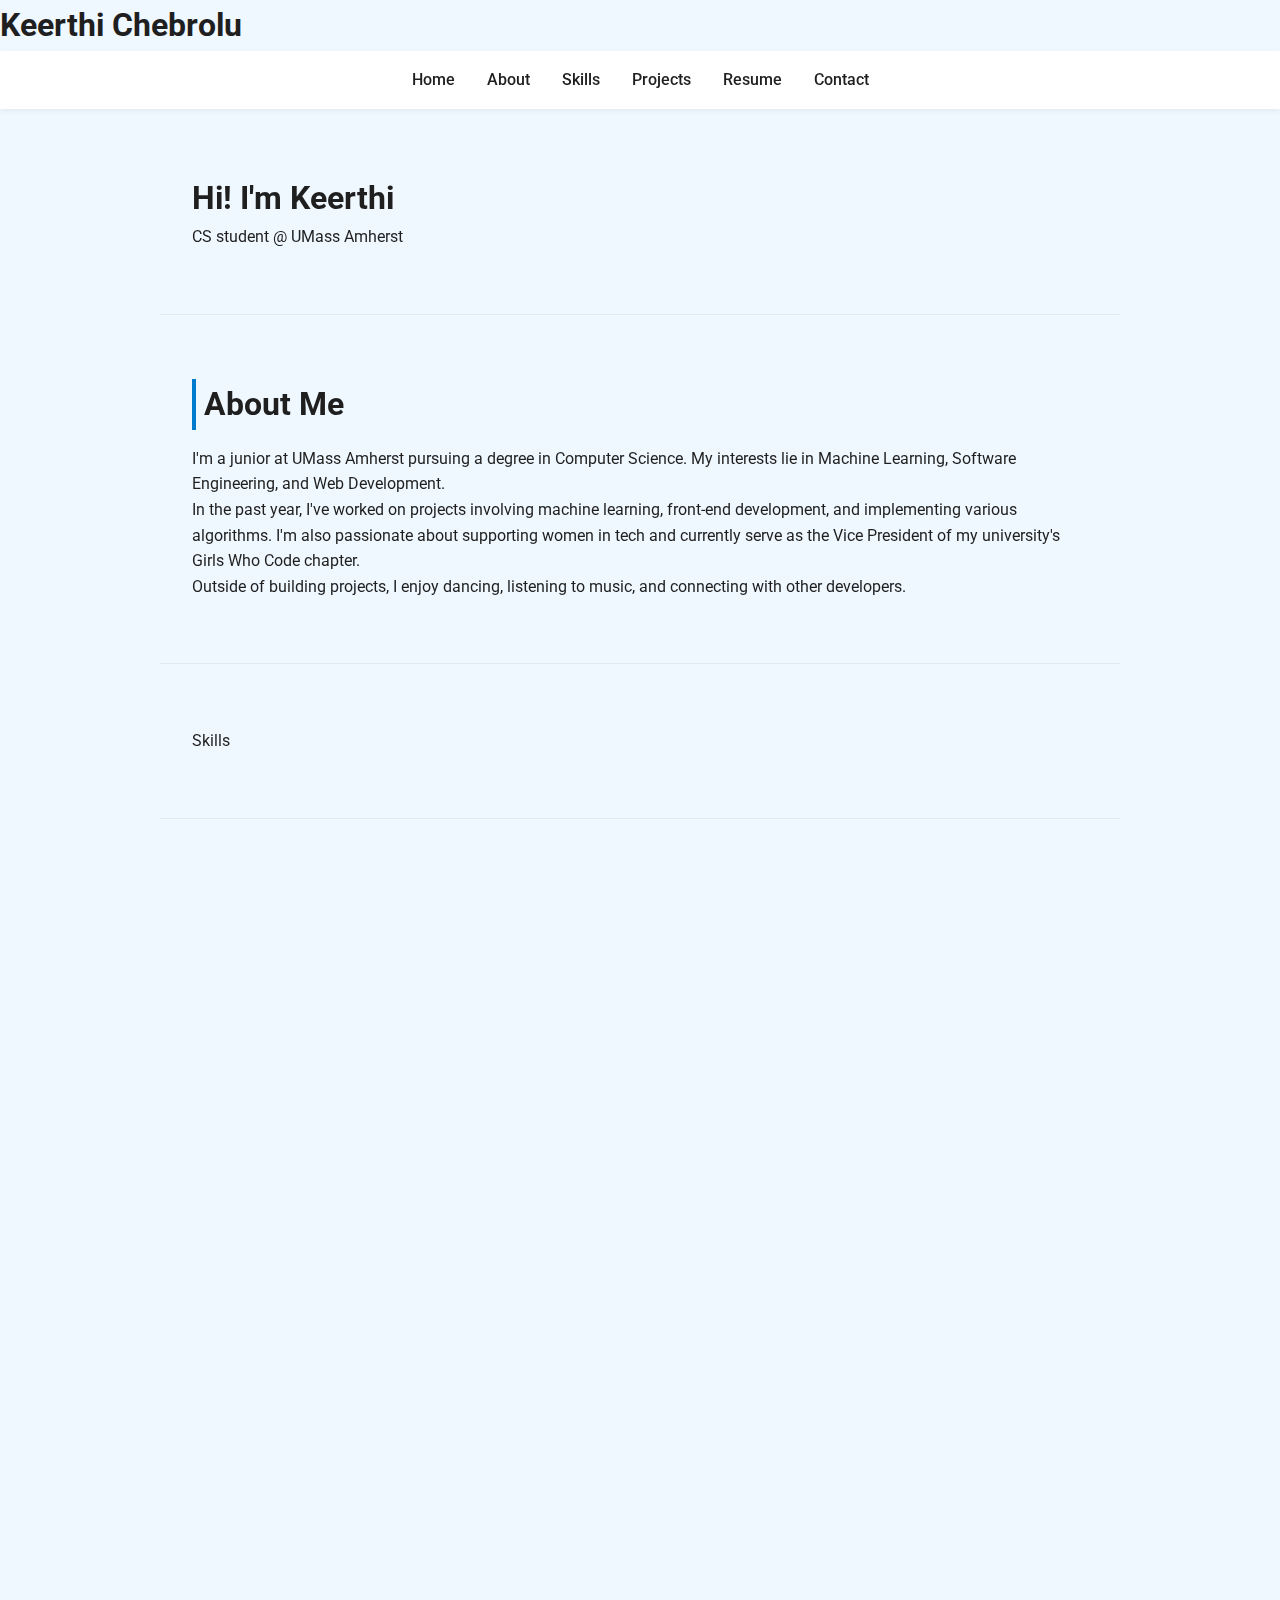
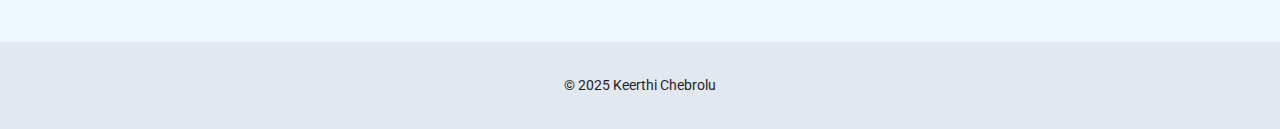
<file: index.html>
<!DOCTYPE html>
<html lang="en">
<head>
  <link href="https://fonts.googleapis.com/css2?family=Roboto:wght@400;500;600&display=swap" rel="stylesheet">
  <link rel="stylesheet" href="style.css">
  <link href="https://unpkg.com/aos@2.3.1/dist/aos.css" rel="stylesheet">
  <meta charset="UTF-8" />
  <meta name="viewport" content="width=device-width, initial-scale=1.0" />
  <title>Keerthi Chebrolu | Portfolio</title>
  <link rel="stylesheet" href="style.css" />
</head>
<body>
  <header>
    <h1>Keerthi Chebrolu</h1>
    <nav>
        <a href="#hero">Home</a>
        <a href="#about">About</a>
        <a href="#skills">Skills</a>
        <a href="#projects">Projects</a>
        <a href="#resume">Resume</a>
        <a href="#contact">Contact</a>
      </nav>
  </header>
  <main>
    <section id="hero" data-aos="fade-up">
        <h1>Hi! I'm Keerthi</h1>
        <p>CS student @ UMass Amherst</p>
    </section>
    <section id="about" data-aos="fade-right">
        <h2>About Me</h2>
        <p>
          I'm a junior at UMass Amherst pursuing a degree in Computer Science.
          My interests lie in Machine Learning, Software Engineering, and Web Development.
        </p>
        <p>
          In the past year, I've worked on projects involving machine learning, front-end development,
          and implementing various algorithms. 
          I'm also passionate about supporting women in tech and currently serve as 
          the Vice President of my university's Girls Who Code chapter.
        </p>
        <p>
          Outside of building projects, I enjoy dancing, listening to music, and connecting with other developers.
        </p>
      </section>
    <section id="skills" data-aos="zoom-in">Skills</section>
    <section id="projects" data-aos="flip-up">
        <h2>Projects</h2>
        <div class="project-card" data-aos="flip-left">
            <h3>WiDS ADHD Classifier</h3>
            <!--project info summary-->
        </div>
        <div class="project-card" data-aos="flip-right">
            <h3>Borrower Prepayment Prediction</h3>
            <!--project info summary-->
        </div>
    </section>
    <section id="resume" data-aos="flip-up">
        <h2>Resume</h2>
    </section>
    <section id="contact" data-aos="flip-down">
        <h2>Contact</h2>
        <!--Contact info (email, linkedin, github, etc.)-->
    </section>
  </main>

  <footer>
    <p>© 2025 Keerthi Chebrolu</p>
  </footer>
  <script src="https://unpkg.com/aos@2.3.1/dist/aos.js"></script>
  <script>
    AOS.init({
        duration: 800,
        once: true
    });
  </script>
</body>
</html>
</file>
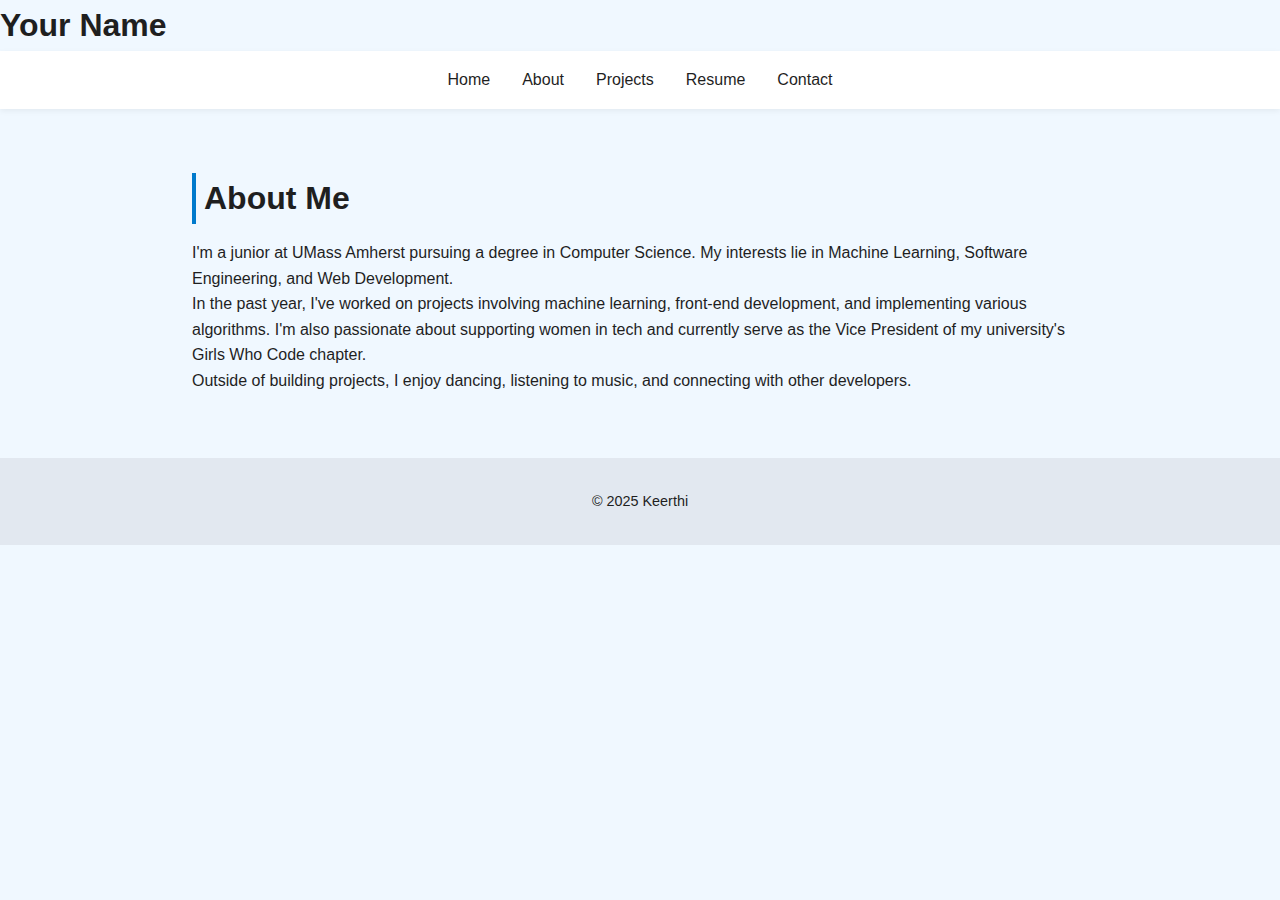
<file: about.html>
<!DOCTYPE html>
<html lang="en">
<head>
    <meta charset="UTF-8" />
    <meta name="viewport" content="width=device-width, initial-scale=1.0"/>
    <title>About | Keerthi</title>
    <link rel="stylesheet" href="style.css" />
</head>
<body>
    <header>
      <h1>Your Name</h1>
      <nav>
        <a href="index.html">Home</a>
        <a href="about.html">About</a>
        <a href="#projects">Projects</a>
        <a href="resume.pdf" target="_blank">Resume</a>
        <a href="#contact">Contact</a>
      </nav>
    </header>
  
    <main>
      <section id="about">
        <h2>About Me</h2>
        <p>
          I'm a junior at UMass Amherst pursuing a degree in Computer Science.
          My interests lie in Machine Learning, Software Engineering, and Web Development.
        </p>
        <p>
          In the past year, I've worked on projects involving machine learning, front-end development,
          and implementing various algorithms. 
          I'm also passionate about supporting women in tech and currently serve as 
          the Vice President of my university's Girls Who Code chapter.
        </p>
        <p>
          Outside of building projects, I enjoy dancing, listening to music, and connecting with other developers.
        </p>
      </section>
    </main>
  
    <footer>
      <p>© 2025 Keerthi</p>
    </footer>
</body>
</html>
</file>
<file: style.css>
/* Base styles */
:root {
    --bg-color: #F0F8FF;
    --text-color: #1f1f1f;
    --accent-color: #007acc;
    --hover-color: #2c7a7b;
    --muted-color: #e2e8f0;
    --secondary-color: #a78bfa;
    --card-bg: #ffffff;
    --shadow: rgba(0, 0, 0, 0.06);
  }
  
  /* === Global Reset === */
  * {
    margin: 0;
    padding: 0;
    box-sizing: border-box;
    scroll-behavior: smooth;
  }
  
  body {
    font-family: 'Roboto', sans-serif;
    background-color: var(--bg-color);
    color: var(--text-color);
    line-height: 1.6;
  }
  
  /* 
  body {
    font-family: 'Segoe UI', Tahoma, Geneva, Verdana, sans-serif;
    background-color: var(--bg-color);
    color: var(--text-color);
    line-height: 1.6;
  }
  */
  /* === Navigation === */
  nav {
    display: flex;
    justify-content: center;
    gap: 2rem;
    padding: 1rem;
    background: var(--card-bg);
    box-shadow: 0 2px 6px var(--shadow);
    position: sticky;
    top: 0;
    z-index: 100;
  }
  
  nav a {
    text-decoration: none;
    color: var(--text-color);
    font-weight: 500;
    transition: color 0.3s ease;
  }
  
  nav a:hover {
    color: var(--hover-color);
  }
  
  /* === Section Layout === */
  main section {
    padding: 4rem 2rem;
    max-width: 960px;
    margin: auto;
    border-bottom: 1px solid var(--muted-color);
  }
  
  section:last-child {
    border-bottom: none;
  }
  
  section h2 {
    font-size: 2rem;
    margin-bottom: 1rem;
    border-left: 4px solid var(--accent-color);
    padding-left: 0.5rem;
    color: var(--text-color);
  }
  
  /* === Buttons === */
  .btn {
    display: inline-block;
    margin-top: 1rem;
    padding: 0.6rem 1.2rem;
    background-color: var(--accent-color);
    color: white;
    border: none;
    border-radius: 8px;
    text-decoration: none;
    transition: background-color 0.3s ease;
  }
  
  .btn:hover {
    background-color: var(--hover-color);
  }
  
  /* === Project Cards === */
  .project-card {
    background-color: var(--card-bg);
    padding: 1.5rem;
    border-radius: 10px;
    box-shadow: 0 4px 12px var(--shadow);
    margin-bottom: 2rem;
  }
  
  .project-card h3 {
    margin-bottom: 0.5rem;
    color: var(--accent-color);
  }
  
  .project-card a {
    text-decoration: none;
    color: var(--hover-color);
  }
  
  .project-card a:hover {
    text-decoration: underline;
  }
  
  /* === Skills List === */
  .skills-list {
    display: flex;
    flex-wrap: wrap;
    gap: 1rem;
    list-style: none;
    margin-top: 1rem;
  }
  
  .skills-list li {
    background-color: var(--muted-color);
    padding: 0.5rem 1rem;
    border-radius: 6px;
    font-weight: 500;
  }
  
  /* === Contact Section === */
  #contact p a {
    color: var(--accent-color);
    text-decoration: none;
  }
  
  #contact p a:hover {
    text-decoration: underline;
  }
  
  /* === Footer === */
  footer {
    text-align: center;
    padding: 2rem;
    background: var(--muted-color);
    color: var(--text-color);
    font-size: 0.9rem;
  }
</file>
